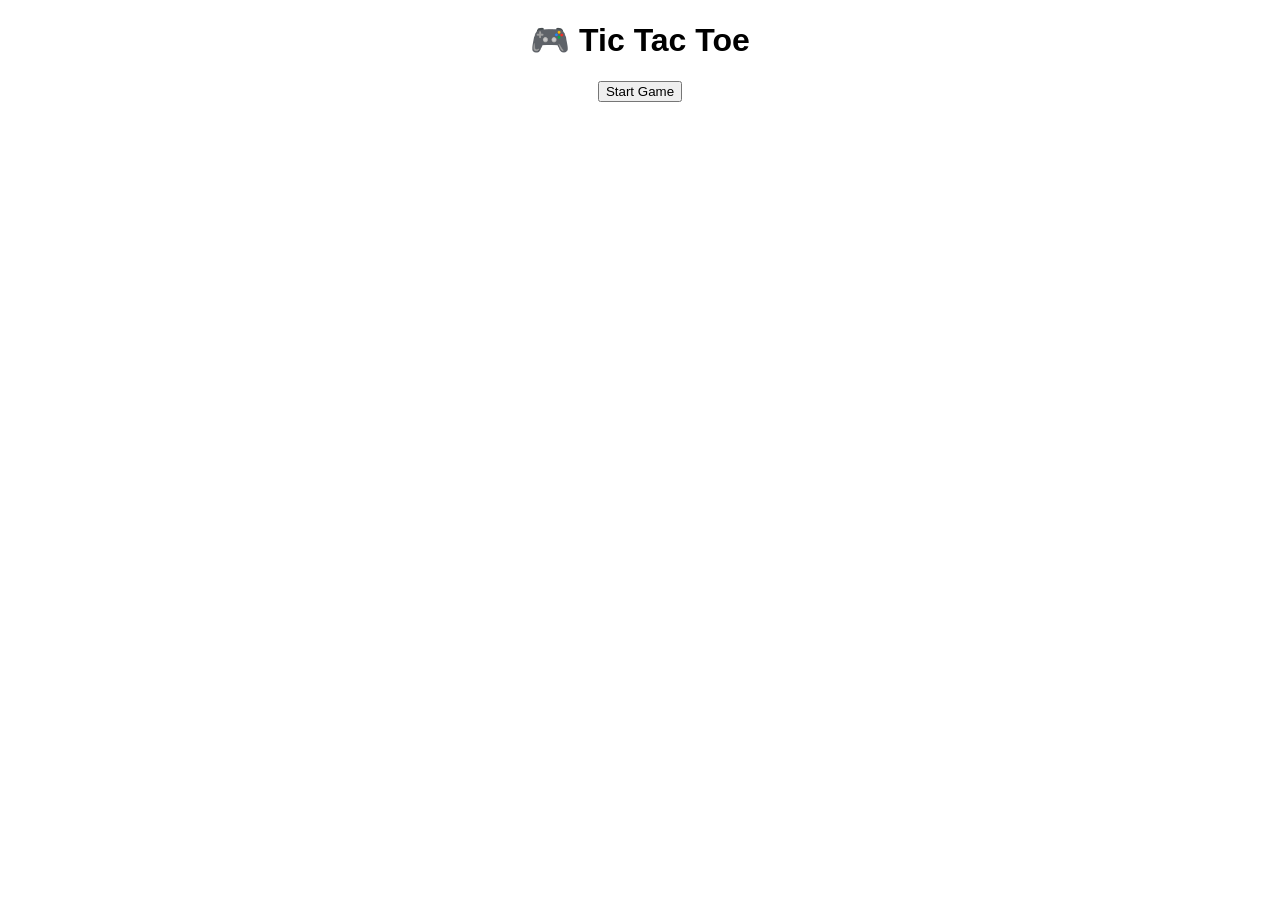
<file: templates/index.html>
<!DOCTYPE html>
<html>
<head>
    <title>Tic Tac Toe</title>
    <link rel="stylesheet" href="/static/style.css">
</head>
<body>
    <div class="home">
        <h1>🎮 Tic Tac Toe</h1>
        <a href="/game"><button>Start Game</button></a>
    </div>
</body>
</html>
</file>
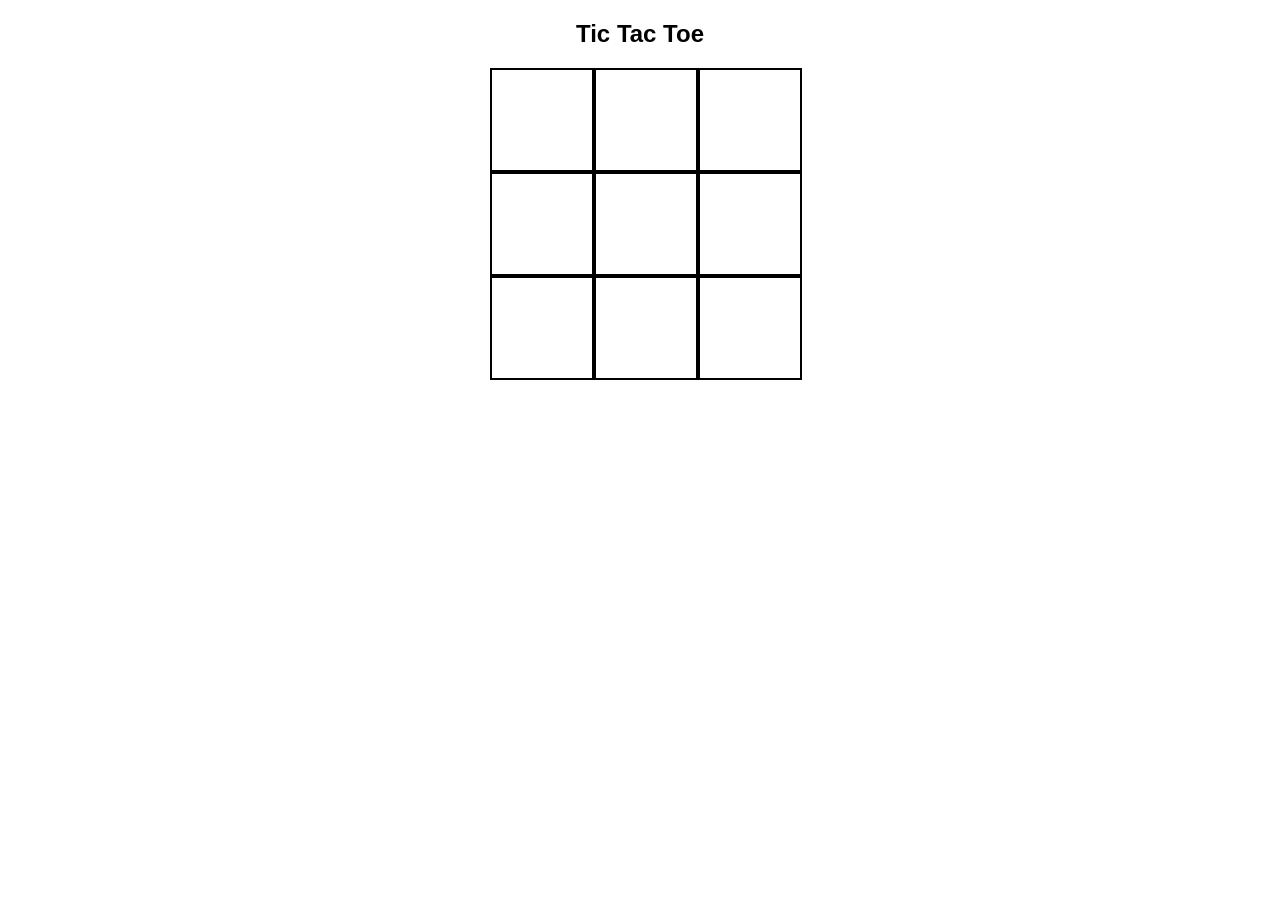
<file: templates/game.html>
<!DOCTYPE html>
<html>
<head>
    <title>Tic Tac Toe</title>
    <link rel="stylesheet" href="/static/style.css">
</head>
<body>

<h2>Tic Tac Toe</h2>

<div id="board">
    <div class="cell" onclick="makeMove(0)"></div>
    <div class="cell" onclick="makeMove(1)"></div>
    <div class="cell" onclick="makeMove(2)"></div>
    <div class="cell" onclick="makeMove(3)"></div>
    <div class="cell" onclick="makeMove(4)"></div>
    <div class="cell" onclick="makeMove(5)"></div>
    <div class="cell" onclick="makeMove(6)"></div>
    <div class="cell" onclick="makeMove(7)"></div>
    <div class="cell" onclick="makeMove(8)"></div>
</div>

<h3 id="status"></h3>

<script src="/static/script.js"></script>

</body>
</html>
</file>
<file: static/style.css>
body {
    text-align: center;
    font-family: Arial;
}

#board {
    width: 300px;
    margin: auto;
    display: grid;
    grid-template-columns: repeat(3, 1fr);
}

.cell {
    width: 100px;
    height: 100px;
    border: 2px solid black;
    font-size: 40px;
    display: flex;
    align-items: center;
    justify-content: center;
    cursor: pointer;
}
</file>
